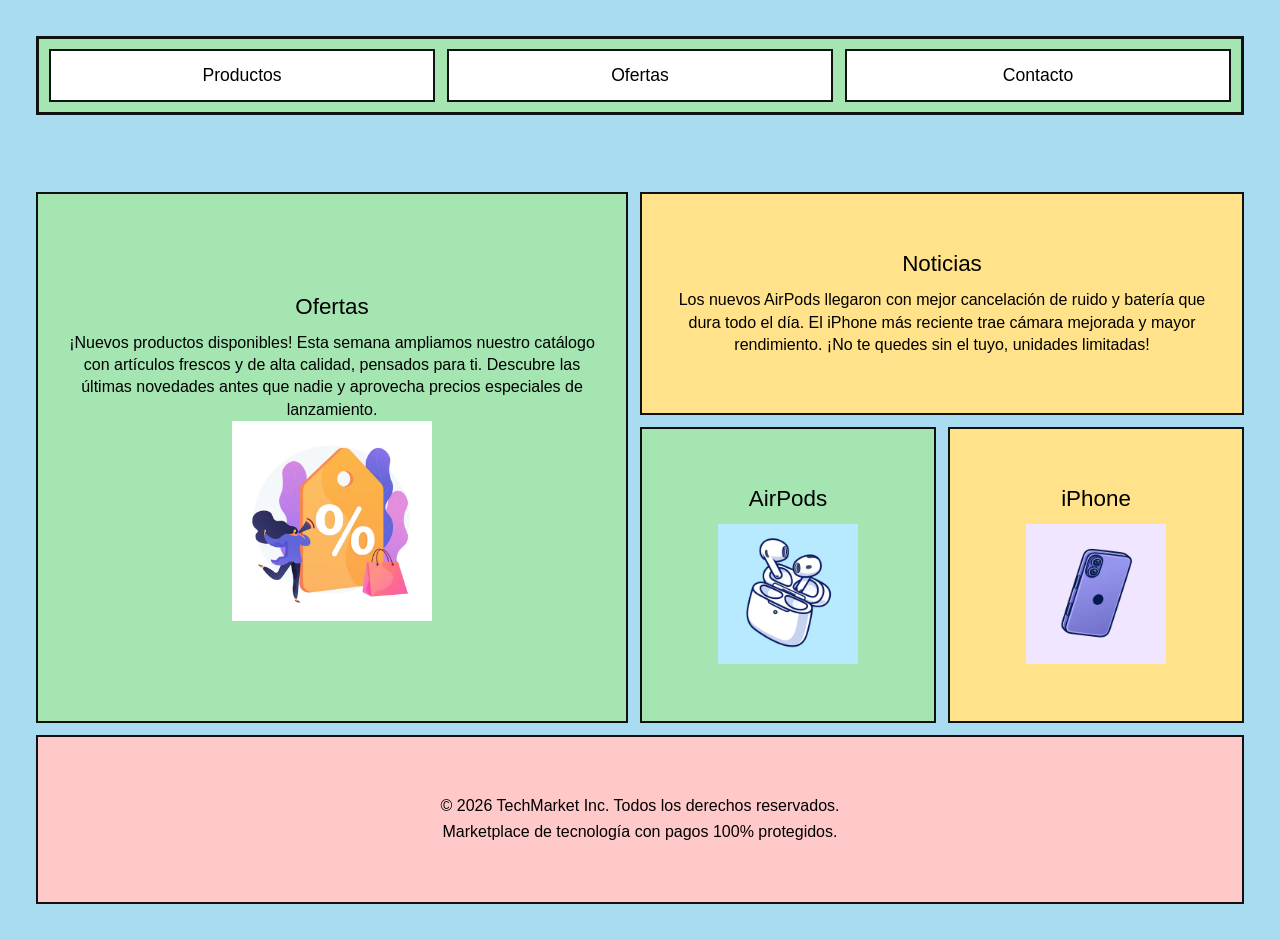
<file: index.html>
<!DOCTYPE html>
<html lang="es">
<head>
  <meta charset="UTF-8">
  <meta name="viewport" content="width=device-width, initial-scale=1.0">
  <title>TechMarket</title>
  <link rel="stylesheet" href="styles.css">
</head>
<body>

  <div class="layout">

    <header class="lista-header">
      <nav class="lista">
        <div class="item-lista">Productos</div>
        <div class="item-lista">Ofertas</div>
        <div class="item-lista">Contacto</div>
      </nav>
    </header>

    <main class="principal">
      <h2>Ofertas</h2>
      <p>¡Nuevos productos disponibles! Esta semana ampliamos nuestro
         catálogo con artículos frescos y de alta calidad, pensados
          para ti. Descubre las últimas novedades antes que nadie y
           aprovecha precios especiales de lanzamiento.</p>
      <img src="ofertas.avif" alt="Ofertas" width="200" height="200">
    </main>

    <aside class="secundario">
      <h2>Noticias</h2>
      <p>Los nuevos AirPods llegaron con mejor cancelación de ruido
         y batería que dura todo el día. El iPhone más reciente trae
          cámara mejorada y mayor rendimiento. ¡No te quedes sin el
           tuyo, unidades limitadas!</p>
    </aside>

    <article class="seccion seccion-1">
      <h3>AirPods</h3>
      <img src="airpords.avif" alt="AirPods">
    </article>

    <article class="seccion seccion-2">
      <h3>iPhone</h3>
      <img src="iphone.avif" alt="iPhone">
    </article>

    <footer class="pie">
      <p>© 2026 TechMarket Inc. Todos los derechos reservados.</p>
      <p>Marketplace de tecnología con pagos 100% protegidos.</p>
    </footer>

  </div>

</body>
</html>
</file>
<file: styles.css>
/* Box Model: siempre border-box */
* {
  box-sizing: border-box;
}

body {
  margin: 0;
  padding: 20px;
  background-color: #a9dcf0;
  font-family: 'Comic Sans MS', 'Segoe UI', sans-serif;
}

/* Contenedor general: aquí hay filas Y columnas -> Grid */
.layout {
  display: grid;
  grid-template-columns: 2fr 1fr 1fr;
  grid-template-areas:
    "lista      lista       lista"
    "principal  secundario  secundario"
    "principal  seccion-1   seccion-2"
    "pie        pie         pie";
  gap: 12px;
  background-color: #a9dcf0;
  border-radius: 20px;
  padding: 16px;
  min-height: 100vh;
}

/* Cabecera que contiene la barra de navegación (lista 1, 2, 3) */
.lista-header {
  grid-area: lista;
}

.lista {
  display: flex;
  gap: 12px;
  background-color: #a4e5b1;
  border: 3px solid #111;
  padding: 10px;
}

.item-lista {
  flex: 1;
  background-color: #ffffff;
  border: 2px solid #111;
  padding: 14px;
  text-align: center;
  font-size: 1.1rem;
}

/* Estilo base compartido de las cajas de contenido */
.principal,
.secundario,
.seccion,
.pie {
  border: 2px solid #111;
  padding: 24px;
  display: flex;
  flex-direction: column;
  align-items: center;
  justify-content: center;
  text-align: center;
}

.principal h2,
.secundario h2,
.seccion h3 {
  margin: 0 0 12px 0;
  font-weight: normal;
  font-size: 1.4rem;
}

.principal p,
.secundario p {
  margin: 0;
  font-size: 1rem;
  line-height: 1.4;
}

.principal {
  grid-area: principal;
  background-color: #a4e5b1;
}

.secundario {
  grid-area: secundario;
  background-color: #ffe28a;
}

.seccion-1 {
  grid-area: seccion-1;
  background-color: #a4e5b1;
}

.seccion-2 {
  grid-area: seccion-2;
  background-color: #ffe28a;
}

.seccion img {
  max-width: 100%;
  max-height: 140px;
  object-fit: contain;
}

.pie {
  grid-area: pie;
  background-color: #ffc9c9;
}

.pie p {
  margin: 4px 0;
  font-size: 1rem;
}
</file>
